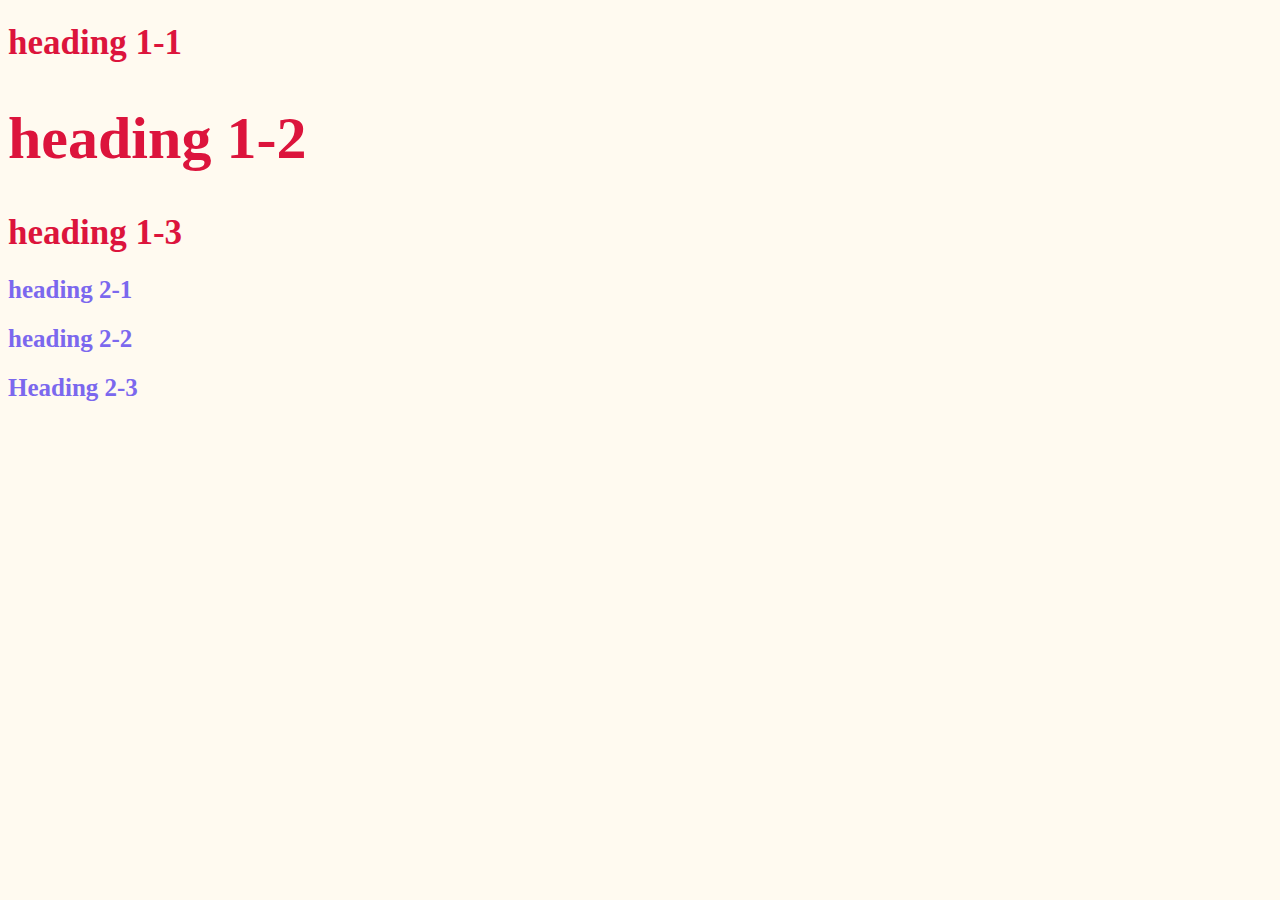
<file: style-text.html>
<!DOCTYPE html>
<html>

<head>
    <title>
        Style text
    </title>
    <link rel="stylesheet" type="text/css" href="Css/Teext.css" <body>

    <h1>heading 1-1</h1>
    <h1 class="big">heading 1-2</h1>
    <h1>heading 1-3</h1>
    <h2>heading 2-1 </h2>
    <h2>heading 2-2 </h2>
    <h2 class="upperscase" ">heading 2-3 </h2>


    </body>

</head>

</html>
</file>
<file: Css/Teext.css>
body {
    background-color: floralwhite;
}

h1 {
    color: crimson;
    font-size: 35px;
}

h2 {
    color: mediumslateblue;
    font-size: 25px;
}

.big {
    font-size: 60px;
}

.upperscase {
    text-transform: capitalize;
}
</file>
